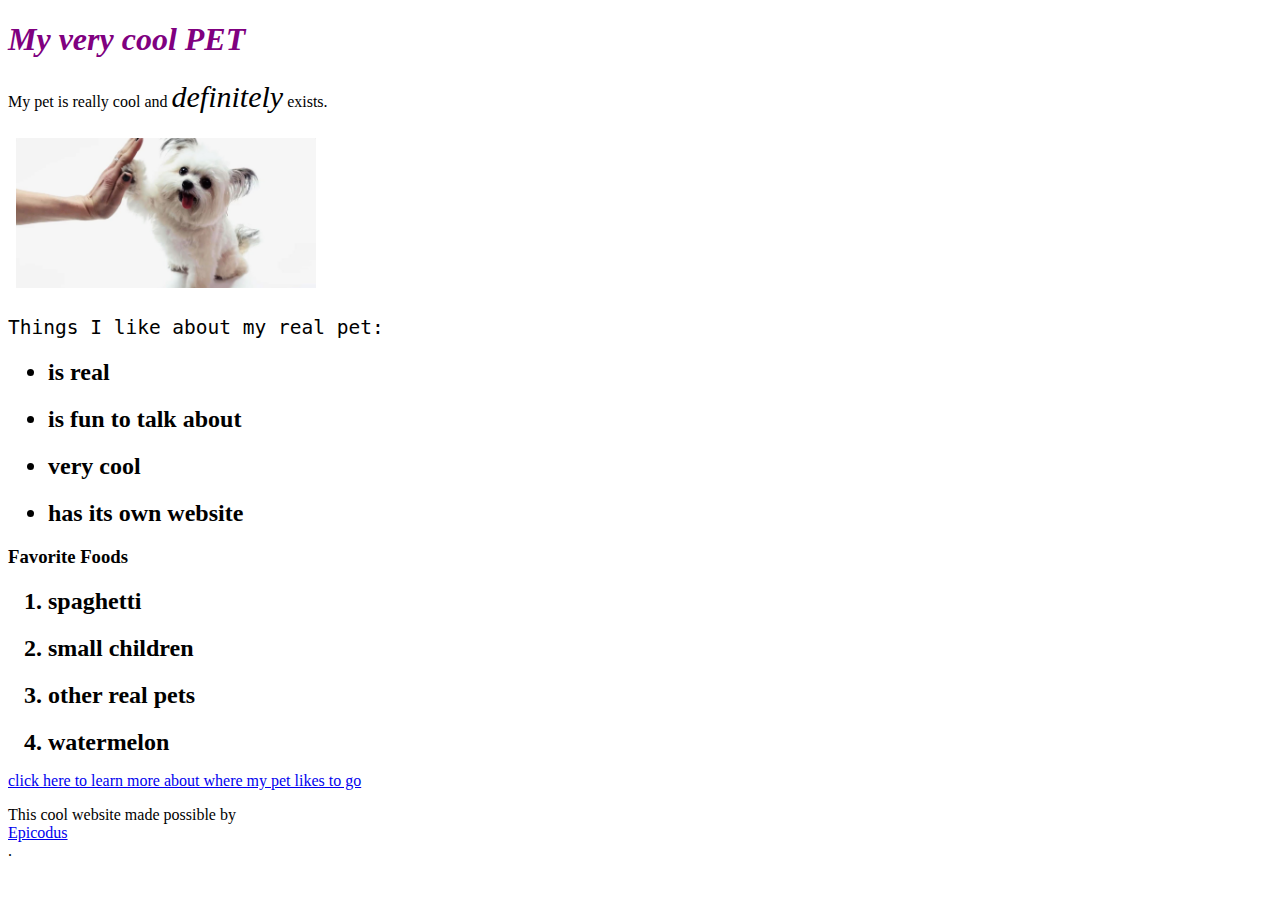
<file: index.html>
<!DOCTYPE html>
<html>
  <head>
    <link href="css/styles.css" rel="stylesheet" type="text/css">
    <title>My very cool PET</title>
    <h1>My very cool PET</h1>
  </head>
  <body>
    <p> My pet is really cool and <em>definitely</em> exists.</p>
    <img src="img/pethighfive.jpeg" alt="cool pet high fiving"</img>
    <h2>Things I like about my real pet:</h2>
    <ul>
      <li>is <strong>real</strong></li>
      <li>is fun to talk about</li>
      <li>very cool</li>
      <li>has its own website</li>
    </ul>
    <h3>Favorite Foods</h3>
    <ol>
      <li>spaghetti</li>
      <li>small children</li>
      <li>other real pets</li>
      <li>watermelon</li>
    </ol>
    <p><a href="places.html">click here to learn more about where my pet likes to go</a>

    <p>This cool website made possible by <a href="http://www.epicodus.com">Epicodus</a>.
  </body>
</html>
</file>
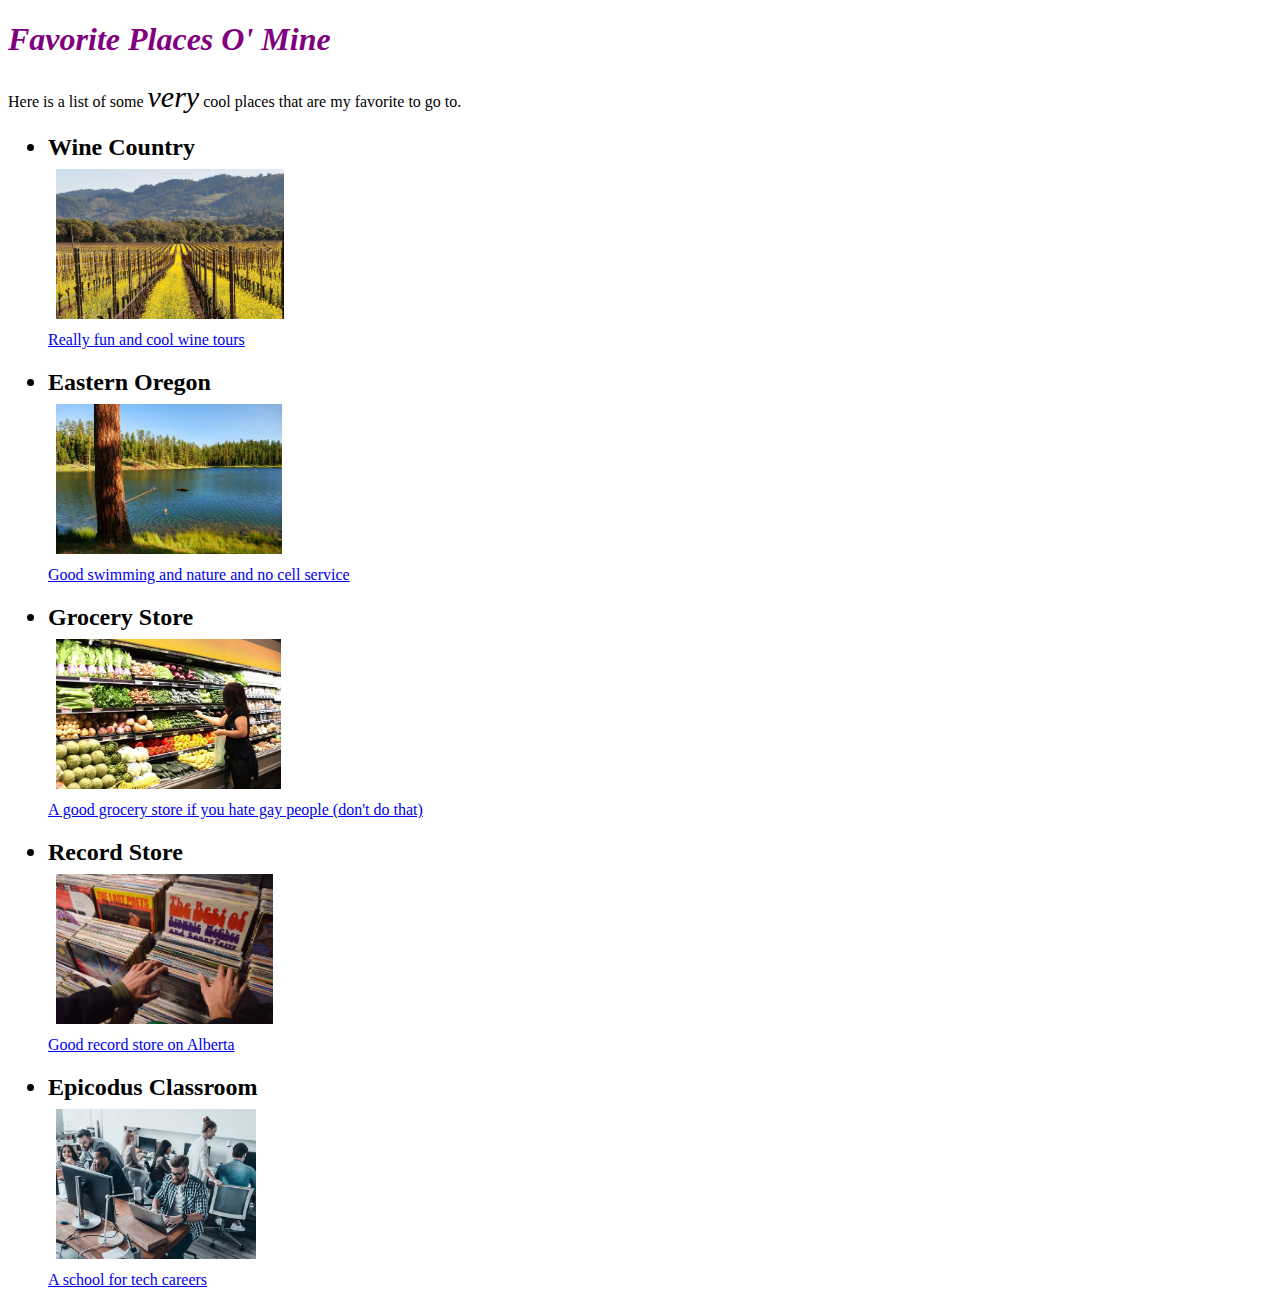
<file: favorite-places.html>
<!DOCTYPE html>
<html>
  <head>
    <link href="css/styles.css" rel="stylesheet" type="text/css">
    <title>Favorite Places O' Mine</title>
  </head>
  <body>
    <h1>Favorite Places O' Mine</h1>
    <p> Here is a list of some <em>very</em> cool places that are my favorite to go to.</p>
    <ul>
      <li>Wine Country</li>
      <img src="img/vineyard.jpg">
      <a href="https://seatosummit.net/tour/willamette-valley-wine-tours/">Really fun and cool wine tours</a>
      <li>Eastern Oregon</li>
      <img src="img/magone.jpg">
      <a href="https://en.wikipedia.org/wiki/Magone_Lake">Good swimming and nature and no cell service</a>
      <li>Grocery Store</li>
      <img src="img/grocery.jpeg">
      <a href="https://www.newseasonsmarket.com/">A good grocery store if you hate gay people (don't do that)</a>
      <li>Record Store</li>
      <img src="img/record.jpg">
      <a href="http://www.musique-plastique.com/">Good record store on Alberta</a>
      <li>Epicodus Classroom</li>
      <img src="img/class.jpg">
      <a href="https://www.epicodus.com/">A school for tech careers</a>
    </ul>
</file>
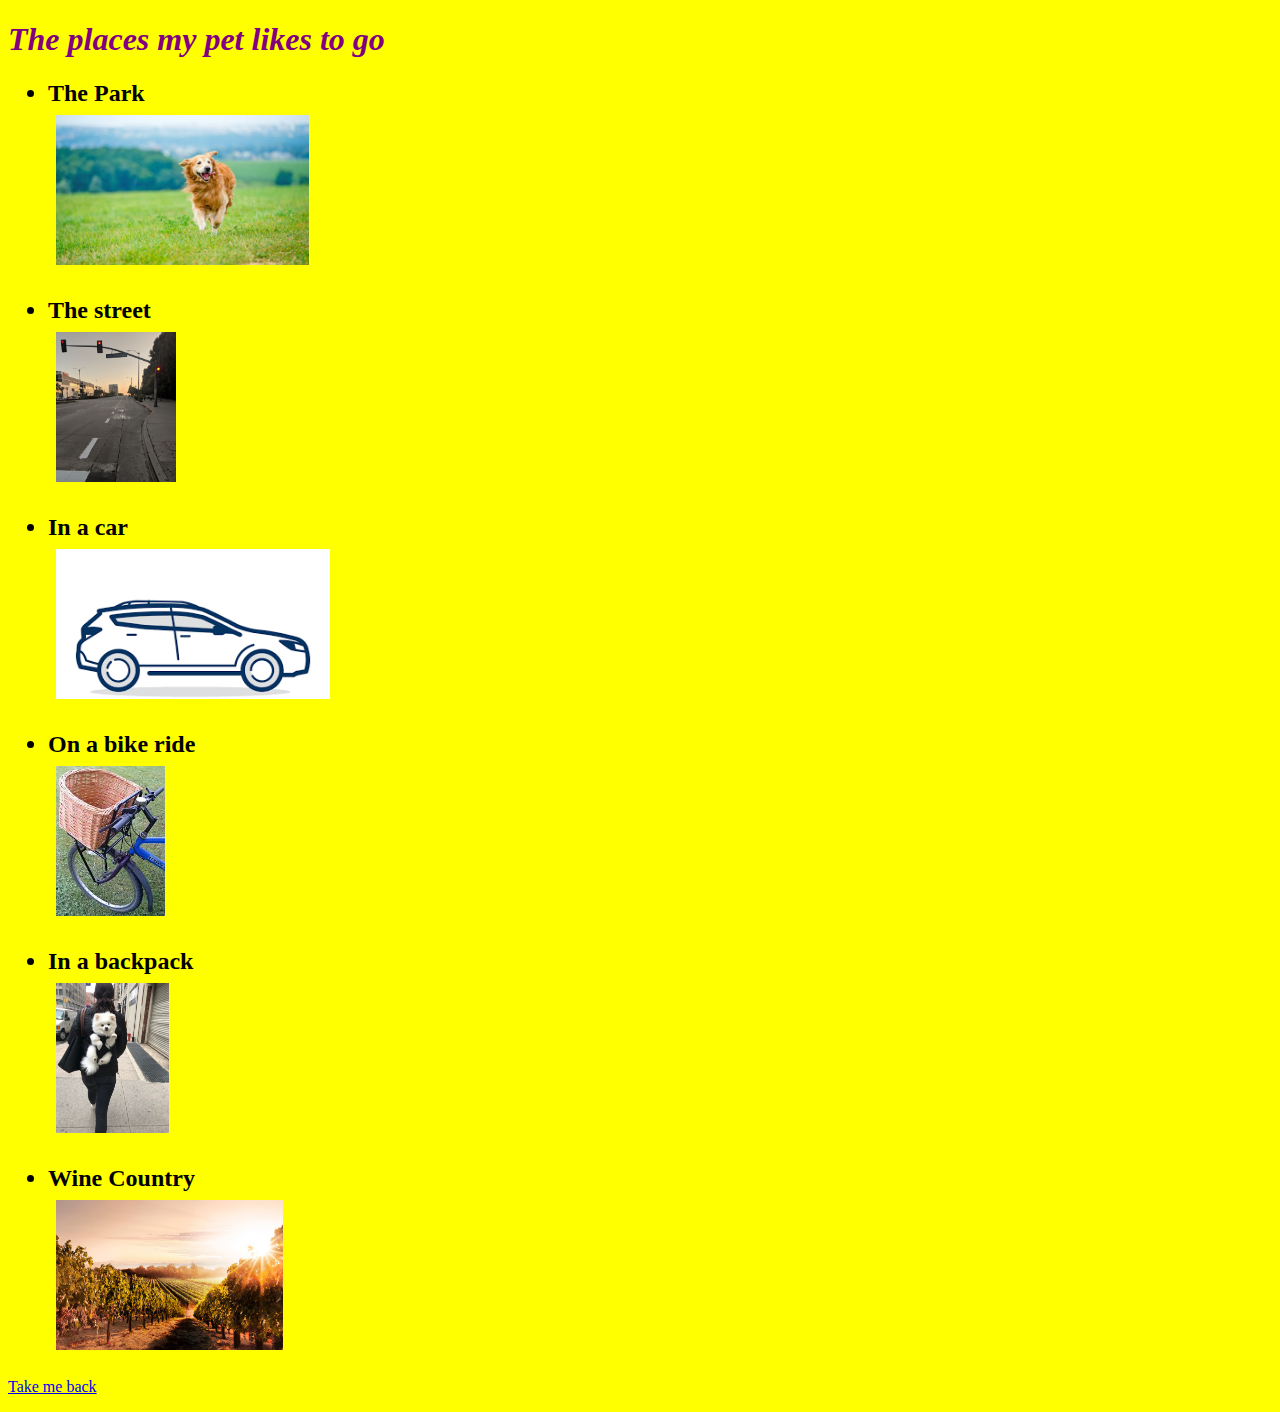
<file: places.html>
<!DOCTYPE html>
 <html>
   <head>
     <link href="css/styles.css" rel="stylesheet" type="text/css">
     <title>Places for the pets</title>
   </head>
   <body style="background-color:Yellow;">
     <h1>The places my pet likes to go</h1>
     <ul>
      <li>The Park</li>
      <img src="img/Park.jpg" alt="A dog park" height="242">
      <li>The street</li>
      <img src="img/Street.jpg" alt="A Street" height="242">
      <li>In a car</li>
      <img src="img/car.png" alt="A Car" height="242">
      <li>On a bike ride</li>
      <img src="img/Bike.jpeg" alt="A Bike" height="242">
      <li>In a backpack</li>
      <img src="img/Backpack.jpg" alt="A Backpack with a dog in it" height="242">
      <li>Wine Country</li>
      <img src="img/Wine.jpg" alt="A lovely photo of wine country" height="242">
     </ul>
     <p> <a href="petwebsite.html">Take me back</a>
   </body>
 </html>
</file>
<file: css/styles.css>
h1 {
  color: purple;
  text-align: left;
  font-stretch: expanded;
  font-style: italic;
}

h2 {
  font-weight: 50;
  font-family: monospace;
}

p {
  font-size: 15;
  line-height: normal;
}

img {
  margin: 8px;
  height: 150px;
}

a {
  display:block;
}

li {
  margin-top: 20px;
  font-weight: bolder;
  font-size: 24px;
}

em {
  font-size: 30px;
}
</file>
